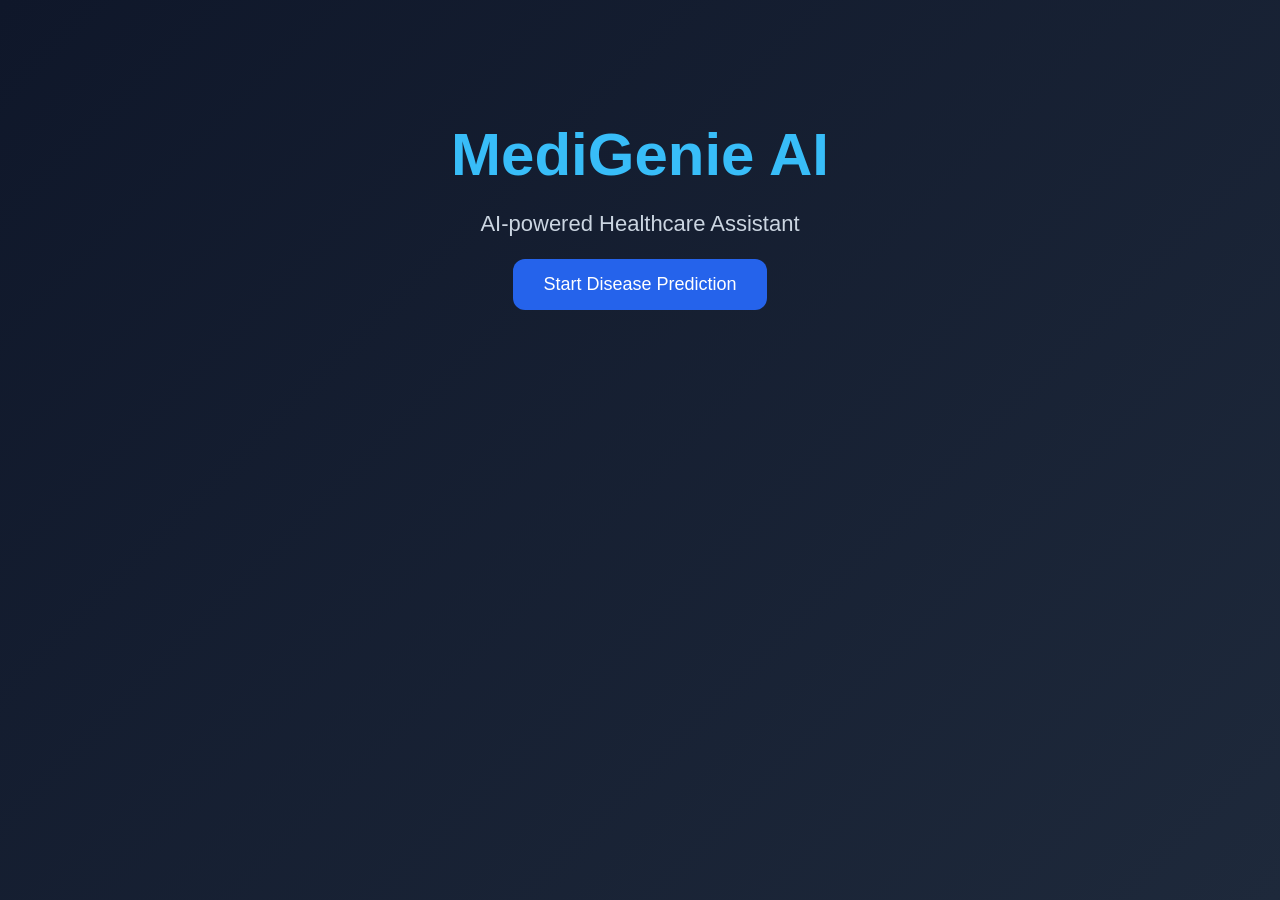
<file: templates/index.html>
<!DOCTYPE html>
<html>

<head>

    <title>MediGenie AI</title>

    <link rel="stylesheet" href="/static/style.css">

</head>

<body>

<div class="container">

    <h1>MediGenie AI</h1>

    <p>
        AI-powered Healthcare Assistant
    </p>

    <a href="/predict">

        <button>
            Start Disease Prediction
        </button>

    </a>

</div>

</body>

</html>
</file>
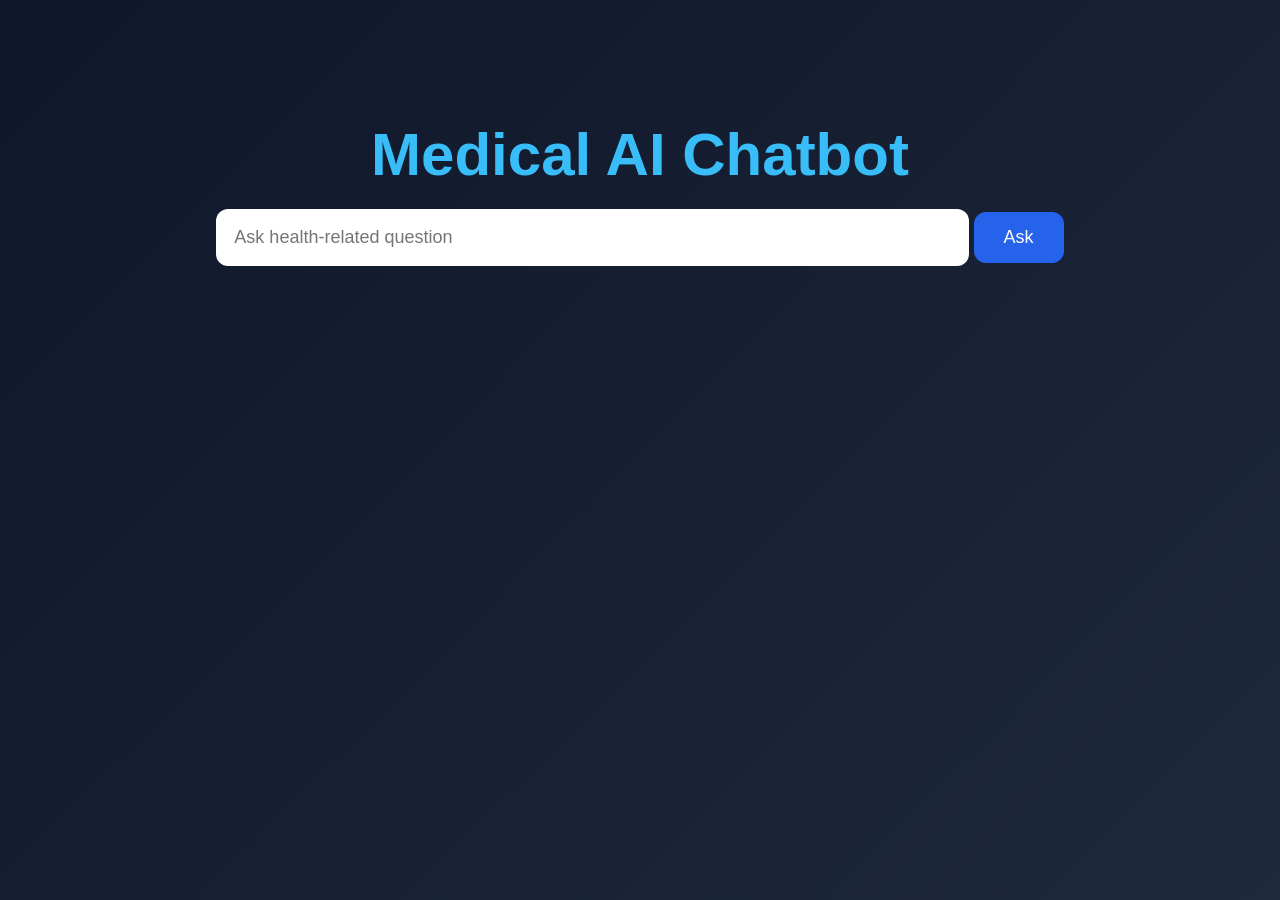
<file: templates/chatbot.html>
<!DOCTYPE html>
<html>
<head>
    <title>AI Chatbot</title>
    <link rel="stylesheet" href="/static/style.css">
</head>
<body>

<div class="container">

    <h1>Medical AI Chatbot</h1>

    <input type="text" id="question" placeholder="Ask health-related question">

    <button onclick="askBot()">Ask</button>

    <div id="answer"></div>
</div>

<script>
    async function askBot() {

        let question = document.getElementById('question').value;

        let formData = new FormData();
        formData.append('question', question);

        let response = await fetch('/ask', {
            method: 'POST',
            body: formData
        });

        let data = await response.json();
    document.getElementById('answer').innerHTML = data.answer;
}
</script>

</body>
</html>
</file>
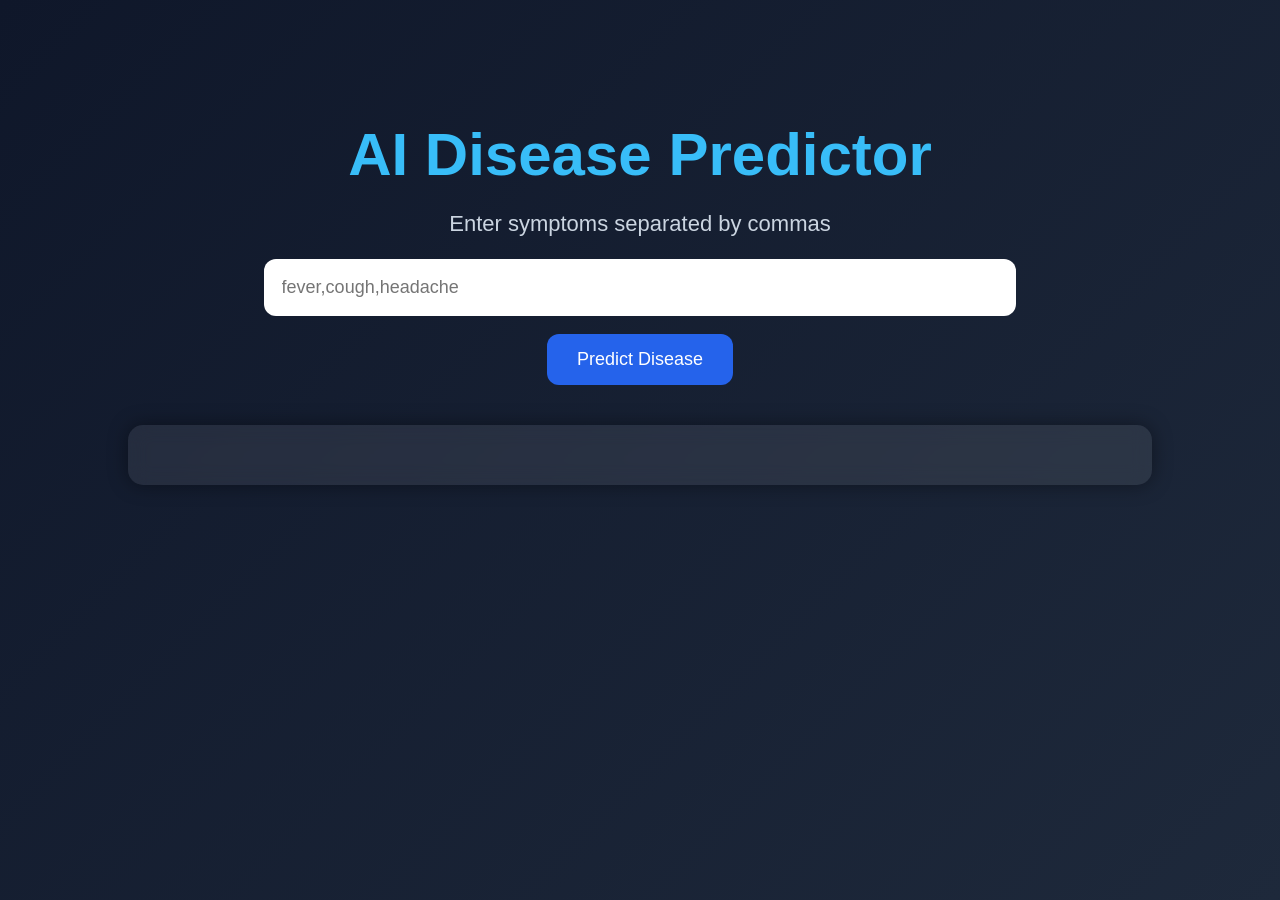
<file: templates/predict.html>
<!DOCTYPE html>
<html>

<head>

    <title>Disease Predictor</title>

    <link rel="stylesheet" href="/static/style.css">

</head>

<body>

<div class="container">

    <h1>AI Disease Predictor</h1>

    <p>
        Enter symptoms separated by commas
    </p>

    <input
            type="text"
            id="symptoms"
            placeholder="fever,cough,headache"
    >

    <br><br>

    <button onclick="predictDisease()">
        Predict Disease
    </button>

    <div id="result"></div>

</div>

<script>

    async function predictDisease() {

        let symptoms = document.getElementById('symptoms').value;

        let formData = new FormData();

        formData.append('symptoms', symptoms);

        let response = await fetch('/predict-disease', {

            method: 'POST',

            body: formData

        });

        let data = await response.json();

        document.getElementById('result').innerHTML = `

            <h2>Prediction Result</h2>

            <p><b>Disease:</b> ${data.disease}</p>

        `;
    }

</script>

</body>

</html>
</file>
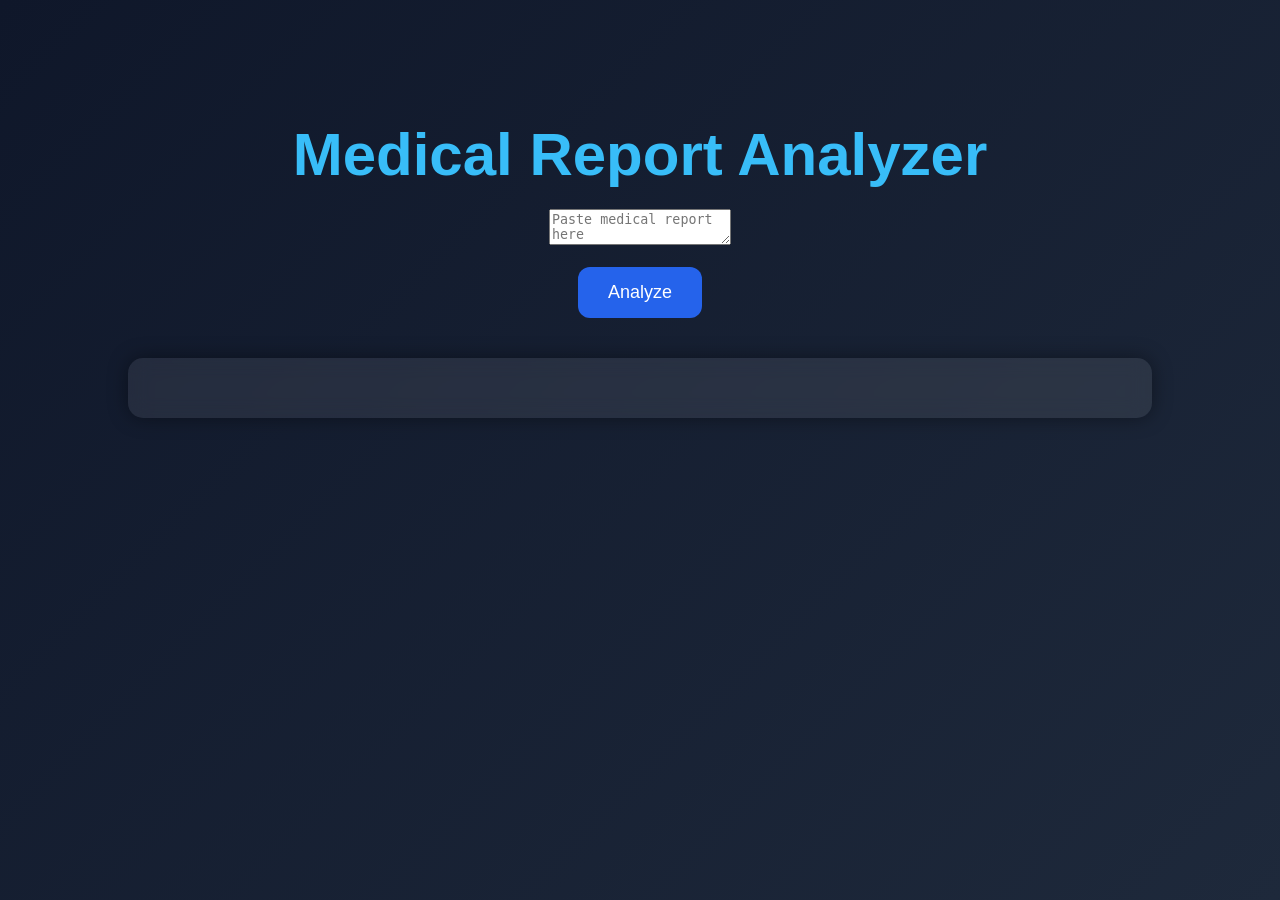
<file: templates/upload.html>
<!DOCTYPE html>
<html>
<head>
  <title>Medical Report Analyzer</title>

  <link rel="stylesheet" href="/static/style.css">

</head>

<body>

<div class="container">

  <h1>Medical Report Analyzer</h1>

  <textarea id="report" placeholder="Paste medical report here"></textarea>

  <br><br>

  <button onclick="analyzeReport()">Analyze</button>

  <div id="loading"></div>

  <div id="result"></div>

</div>

<script>

  async function analyzeReport() {

      const report = document.getElementById('report').value;

      if(report.trim() === "") {
          alert("Please enter medical report");
          return;
      }

      document.getElementById('loading').innerHTML = "Analyzing Report...";

      const formData = new FormData();

      formData.append('report', report);

      try {

          const response = await fetch('/analyze', {
              method: 'POST',
              body: formData
          });

          const data = await response.json();

          document.getElementById('loading').innerHTML = "";

          document.getElementById('result').innerHTML = `
              <h2>AI Analysis</h2>
              <p>${data.analysis}</p>
          `;

      } catch(error) {

          document.getElementById('loading').innerHTML = "";

          document.getElementById('result').innerHTML =
              "<p>Something went wrong!</p>";

          console.log(error);
      }
  }

</script>

</body>
</html>
</file>
<file: static/style.css>
body {

    margin: 0;
    padding: 0;

    background: linear-gradient(
        135deg,
        #0f172a,
        #1e293b
    );

    font-family: Arial;

    color: white;

    min-height: 100vh;
}

.container {

    width: 80%;

    margin: auto;

    text-align: center;

    padding-top: 80px;
}

h1 {

    font-size: 60px;

    margin-bottom: 20px;

    color: #38bdf8;
}

p {

    font-size: 22px;

    color: #cbd5e1;
}

button {

    padding: 15px 30px;

    border: none;

    border-radius: 12px;

    background: #2563eb;

    color: white;

    font-size: 18px;

    cursor: pointer;

    transition: 0.3s;
}

button:hover {

    background: #1d4ed8;

    transform: scale(1.05);
}

input {

    width: 70%;

    padding: 18px;

    border-radius: 12px;

    border: none;

    font-size: 18px;

    outline: none;
}

#result {

    margin-top: 40px;

    background: rgba(255,255,255,0.08);

    padding: 30px;

    border-radius: 15px;

    backdrop-filter: blur(10px);

    box-shadow: 0px 0px 20px rgba(0,0,0,0.4);
}
</file>
